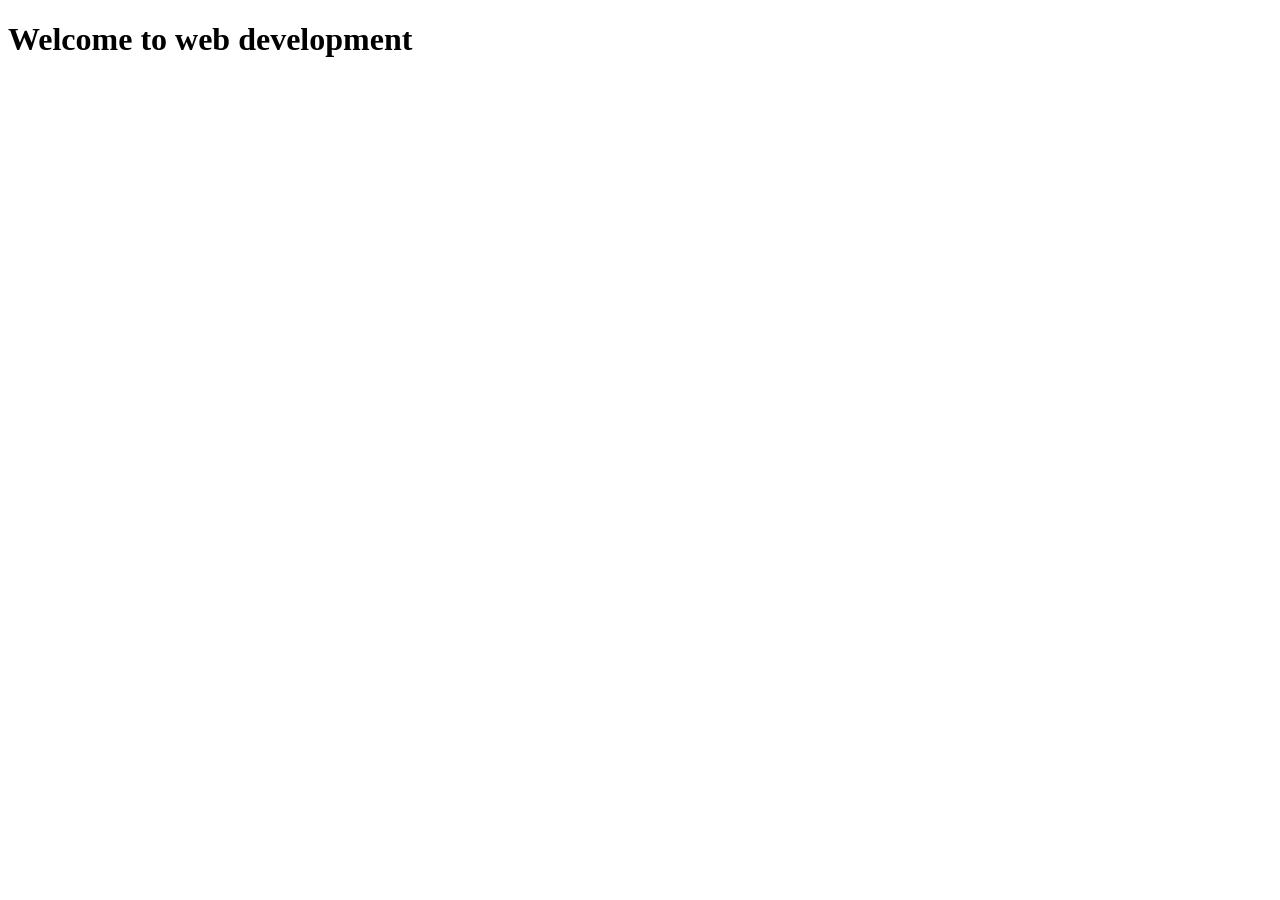
<file: index.html>
<!DOCTYPE html>
<html lang="en">
<head>
    <meta charset="UTF-8">
    <meta name="viewport" content="width=device-width, initial-scale=1.0">
    <title>programing_hero</title>
<!-- 8359ffc482fd5b5e45b18a -->
<!-- fbfa48c693d68b1fcf7a5ac0a9f6d4cda52652fc34fb3e39 -->
</head>
<body>
    <h1>Welcome to web development</h1>
</body>
</html>
</file>
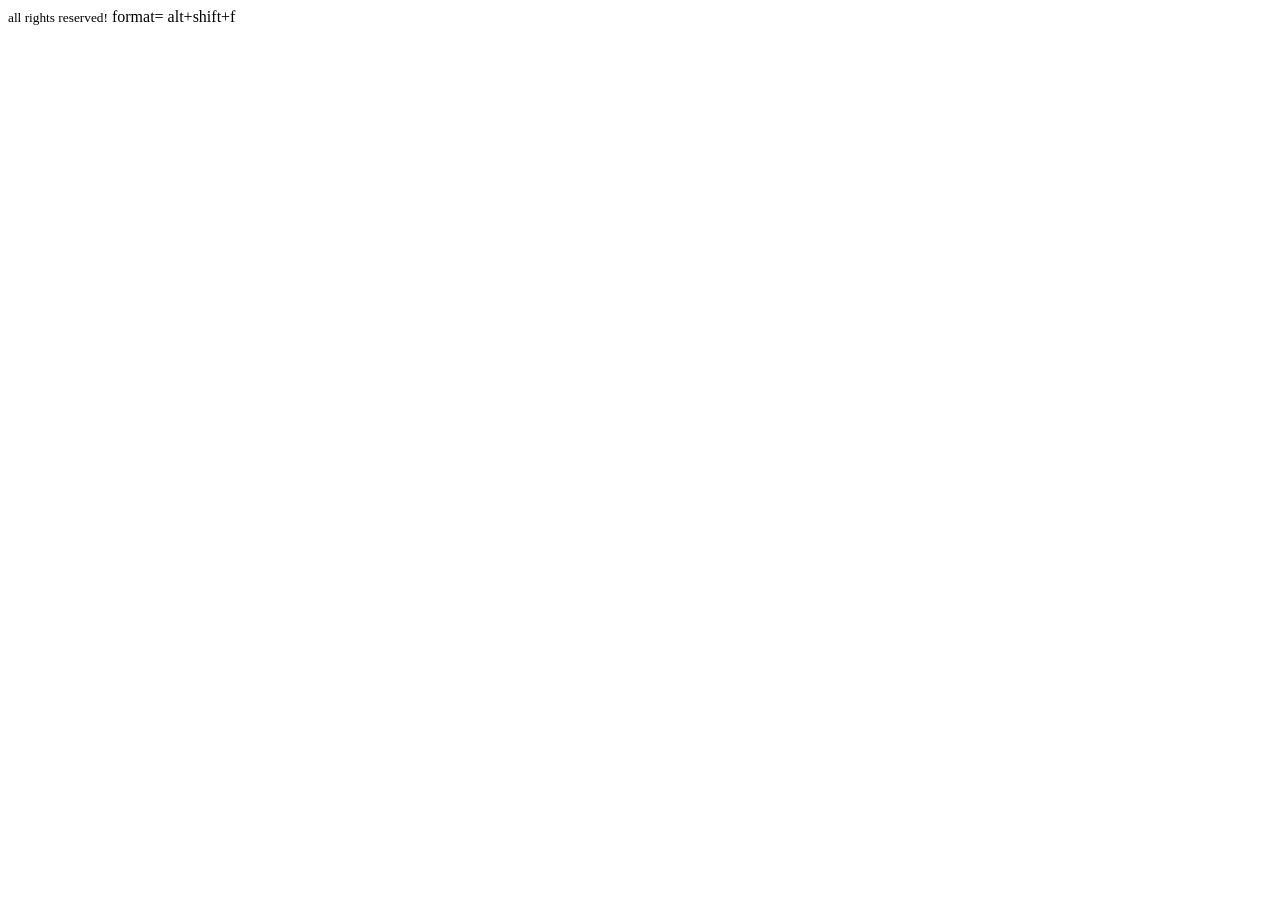
<file: 1.8.html>
<!DOCTYPE html>
<html lang="en">

<head>
    <meta charset="UTF-8">
    <meta name="viewport" content="width=device-width, initial-scale=1.0">
    <link rel="shortcut icon" href="images/favicon/home.jpeg" type="image/x-icon">
    <title>Structure</title>
</head>

<body>


    <small>all rights reserved!</small>

</body>

</html>


format= alt+shift+f
</file>
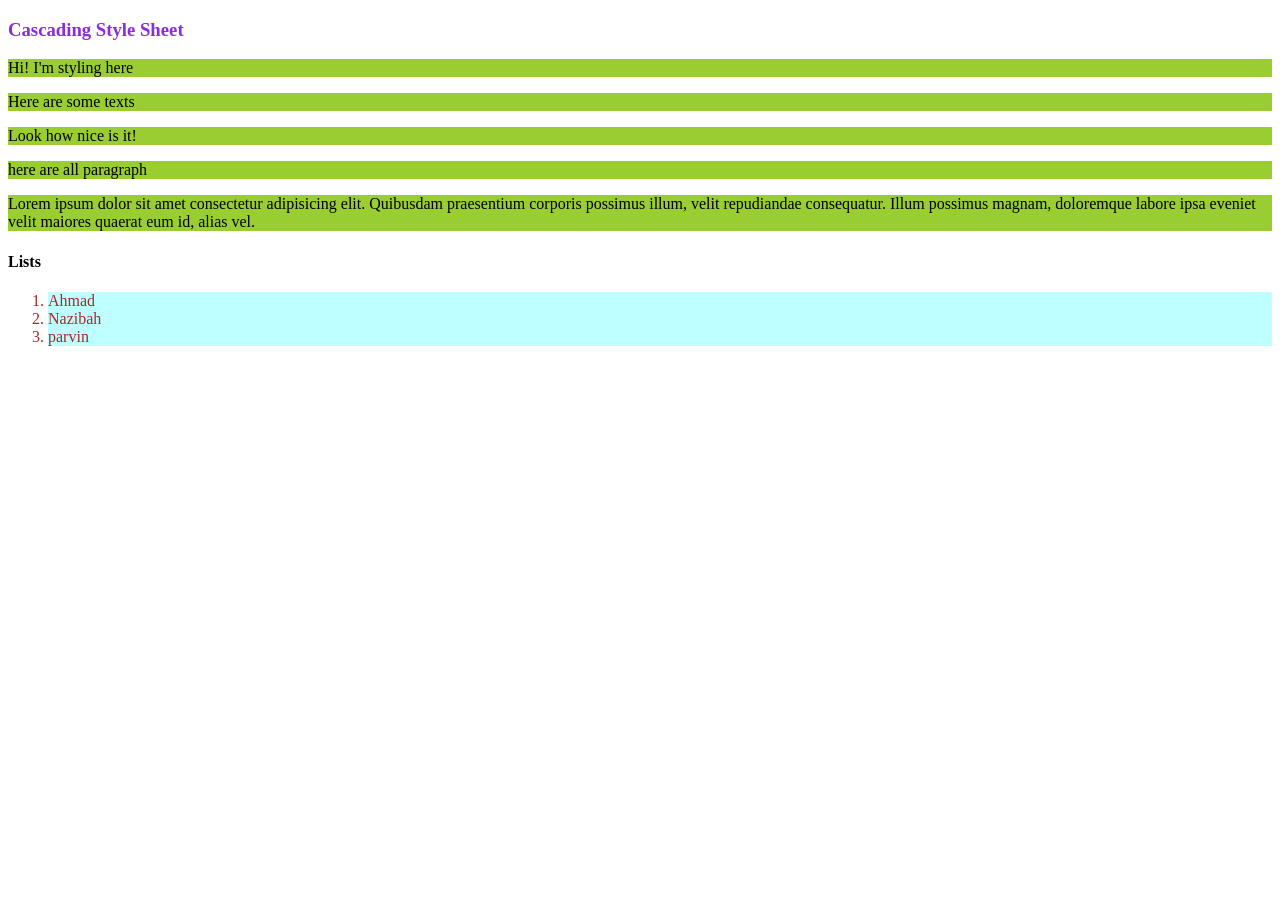
<file: 2.2.html>
<!DOCTYPE html>
<html lang="en">
<head>
    <meta charset="UTF-8">
    <meta name="viewport" content="width=device-width, initial-scale=1.0">
    <title>Exploring CSS</title>
    <style>
        p{
            background-color: yellowgreen;
        }
        li{
            color: rgb(165, 42, 42); background-color: rgba(0, 255, 255, 0.253);
        }
    </style>
</head>
<body>
    <h3 style="color: blueviolet;">Cascading Style Sheet</h3>
    <P> Hi! I'm styling here</P>
    <p>Here are some texts</p>
    <p>Look how nice is it!</p>
    <p>here are all paragraph</p>
    <p>Lorem ipsum dolor sit amet consectetur adipisicing elit. Quibusdam praesentium corporis possimus illum, velit repudiandae consequatur. Illum possimus magnam, doloremque labore ipsa eveniet velit maiores quaerat eum id, alias vel.</p>

    <h4>Lists</h4>
    <ol>
        <li>Ahmad</li>
        <li>Nazibah</li>
        <li>parvin</li>
    </ol>
</body>
</html>
</file>
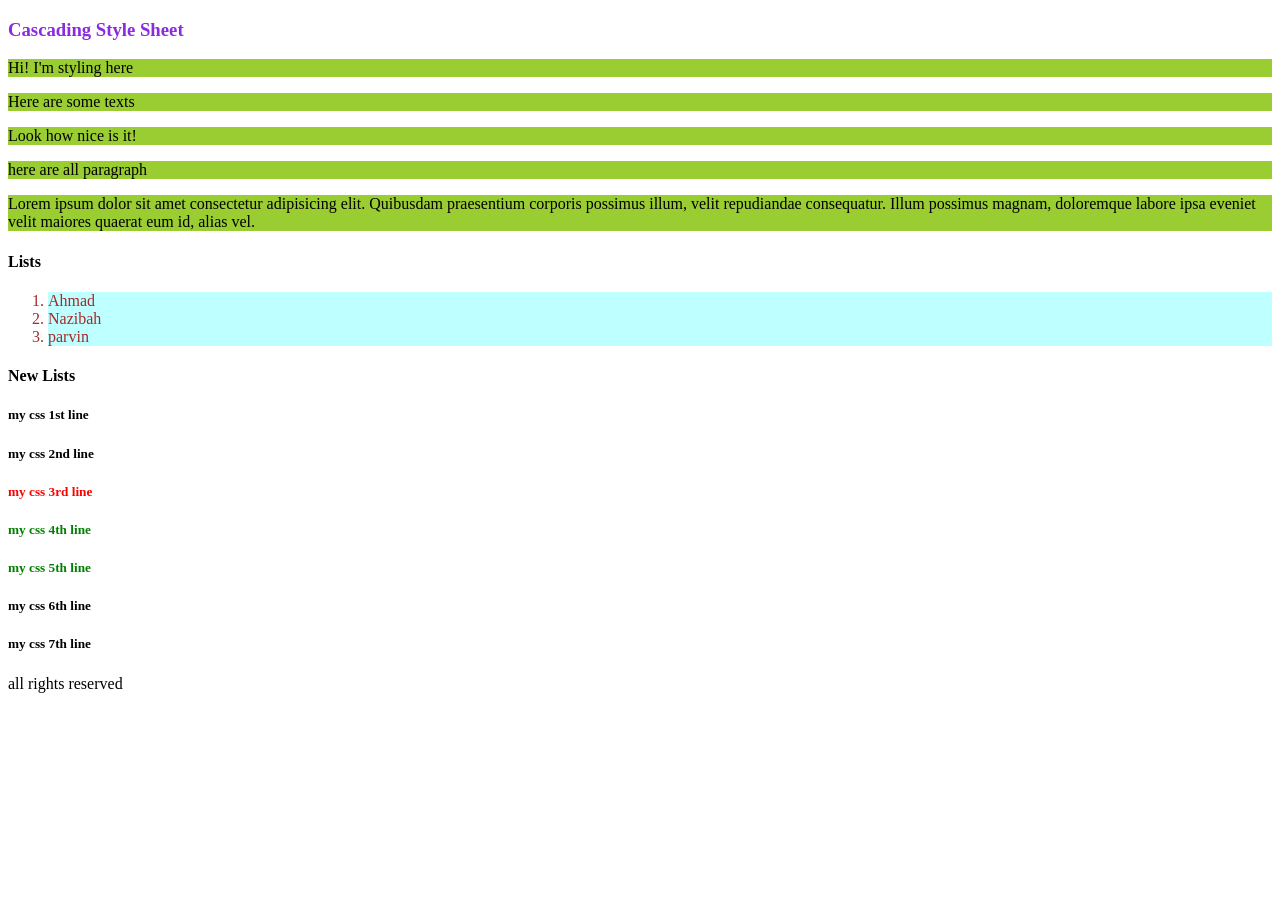
<file: 2.3.html>
<!DOCTYPE html>
<html lang="en">
<head>
    <meta charset="UTF-8">
    <meta name="viewport" content="width=device-width, initial-scale=1.0">
    <title>Exploring CSS</title>
    <style>
        .player{
            color: green;
        }
        #three{
            color: red;
        }
        p{
            background-color: yellowgreen;
        }
        li{
            color: rgb(165, 42, 42); background-color: rgba(0, 255, 255, 0.253);
        }
    </style>
</head>
<body>
    <h3 style="color: blueviolet;">Cascading Style Sheet</h3>
    <P> Hi! I'm styling here</P>
    <p>Here are some texts</p>
    <p>Look how nice is it!</p>
    <p>here are all paragraph</p>
    <p>Lorem ipsum dolor sit amet consectetur adipisicing elit. Quibusdam praesentium corporis possimus illum, velit repudiandae consequatur. Illum possimus magnam, doloremque labore ipsa eveniet velit maiores quaerat eum id, alias vel.</p>

    <h4>Lists</h4>
    <ol>
        <li>Ahmad</li>
        <li>Nazibah</li>
        <li>parvin</li>
    </ol>
<h4>New Lists</h4>
<h5>my css 1st line</h5>
<h5 id="2">my css 2nd line</h5>
<h5 id="three">my css 3rd line</h5>
<h5 class="player">my css 4th line</h5>
<h5 class="player">my css 5th line</h5>
<h5>my css 6th line</h5>
<h5>my css 7th line</h5>

    <footer>all rights reserved</footer>
</body>
</html>
</file>
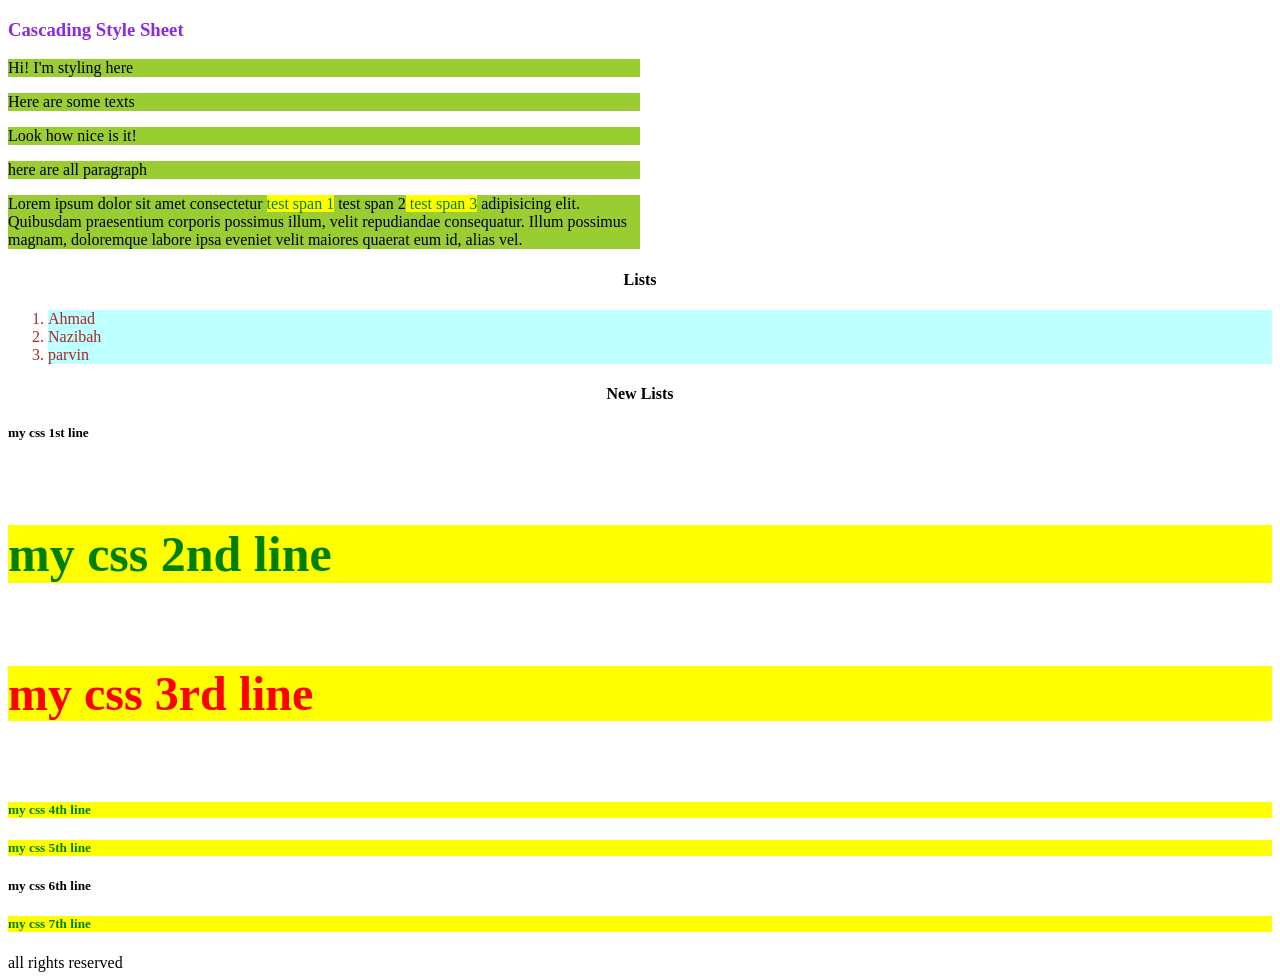
<file: 2.4.html>
<!DOCTYPE html>
<html lang="en">
<head>
    <meta charset="UTF-8">
    <meta name="viewport" content="width=device-width, initial-scale=1.0">
    <title>Exploring CSS</title>
    <style>
        h4{
            text-align: center;
            
        }
        .player, .traveller, #three{
            color: green;
             background-color: yellow;
        }
        .controller{
            font-size: 50px;
            
        }
        #three{
            color: red;
            font-size: 48px;
            font-weight: 900;
        }
        p{
            background-color: yellowgreen;
            width: 50%;
        }
        li{
            color: rgb(165, 42, 42); background-color: rgba(0, 255, 255, 0.253);
        }
    </style>
</head>
<body>
    <h3 style="color: blueviolet;">Cascading Style Sheet</h3>
    <P> Hi! I'm styling here</P>
    <p>Here are some texts</p>
    <p>Look how nice is it!</p>
    <p>here are all paragraph</p>
    <p>Lorem ipsum dolor sit amet consectetur <span class="traveller"> test span 1</span> <span> test span 2</span><span class="traveller"> test span 3</span> adipisicing elit. Quibusdam praesentium corporis possimus illum, velit repudiandae consequatur. Illum possimus magnam, doloremque labore ipsa eveniet velit maiores quaerat eum id, alias vel.</p>

    <h4>Lists</h4>
    <ol>
        <li>Ahmad</li>
        <li>Nazibah</li>
        <li>parvin</li>
    </ol>
<h4>New Lists</h4>
<h5>my css 1st line</h5>
<h5 id="2"; class="controller traveller">my css 2nd line</h5>
<h5 id="three">my css 3rd line</h5>
<h5 class="player">my css 4th line</h5>
<h5 class="player">my css 5th line</h5>
<h5>my css 6th line</h5>
<h5 class="traveller">my css 7th line</h5>

    <footer>all rights reserved</footer>
</body>
</html>
</file>
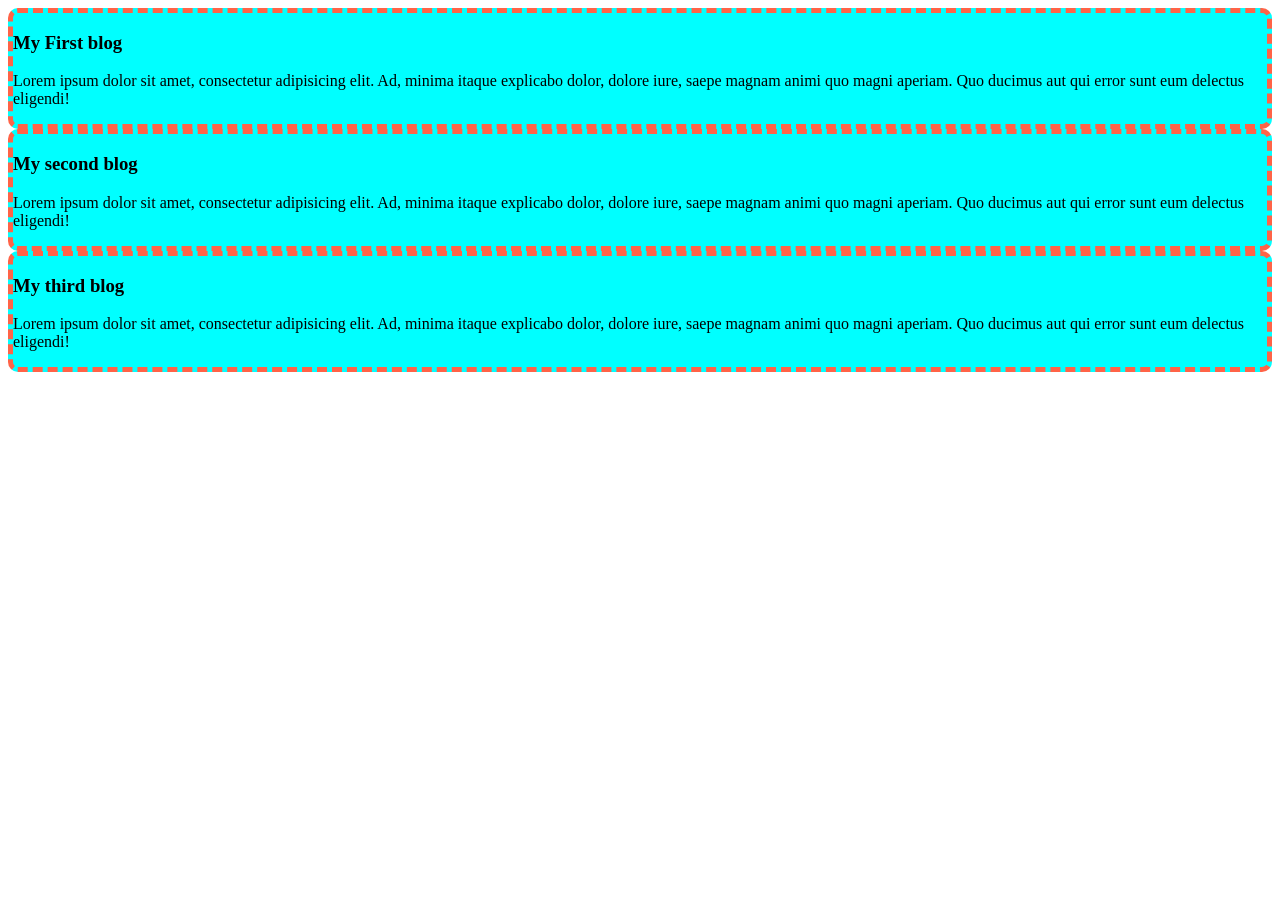
<file: 2.5_blogs.html>
<!DOCTYPE html>
<html lang="en">
<head>
    <meta charset="UTF-8">
    <meta name="viewport" content="width=device-width, initial-scale=1.0">
    <title>My blogs</title>
    <style>
       /* *{
            margin: 0;
        }*/
        .blog{
            background-color: aqua;
           /* border: 5px solid lightgreen;*/
           /*border-top: 5px solid tomato;*/
        
           border-radius: 10px;

           /*border-bottom: none;*/
           border: 5px dashed tomato;

           /*margin: 10px;*/
           /*margin: 10px 50px; TB RL */
           /*margin: 10px 50px 20px; T RL B */
           /*margin: 10px 50px 30px 20px; T R B L*/
           
           


           



        }
    </style>
</head>
<body>
    <div class="blog">
        <h3>My First blog</h3>
     <p>Lorem ipsum dolor sit amet, consectetur adipisicing elit. Ad, minima itaque explicabo dolor, dolore iure, saepe magnam animi quo magni aperiam. Quo ducimus aut qui error sunt eum delectus eligendi!</p>
    </div>
    <div class="blog">
        <h3>My second blog</h3>
     <p>Lorem ipsum dolor sit amet, consectetur adipisicing elit. Ad, minima itaque explicabo dolor, dolore iure, saepe magnam animi quo magni aperiam. Quo ducimus aut qui error sunt eum delectus eligendi!</p>
    </div>
    <div class="blog">
        <h3>My third blog</h3>
     <p>Lorem ipsum dolor sit amet, consectetur adipisicing elit. Ad, minima itaque explicabo dolor, dolore iure, saepe magnam animi quo magni aperiam. Quo ducimus aut qui error sunt eum delectus eligendi!</p>
    </div>
</body>
</html>
</file>
